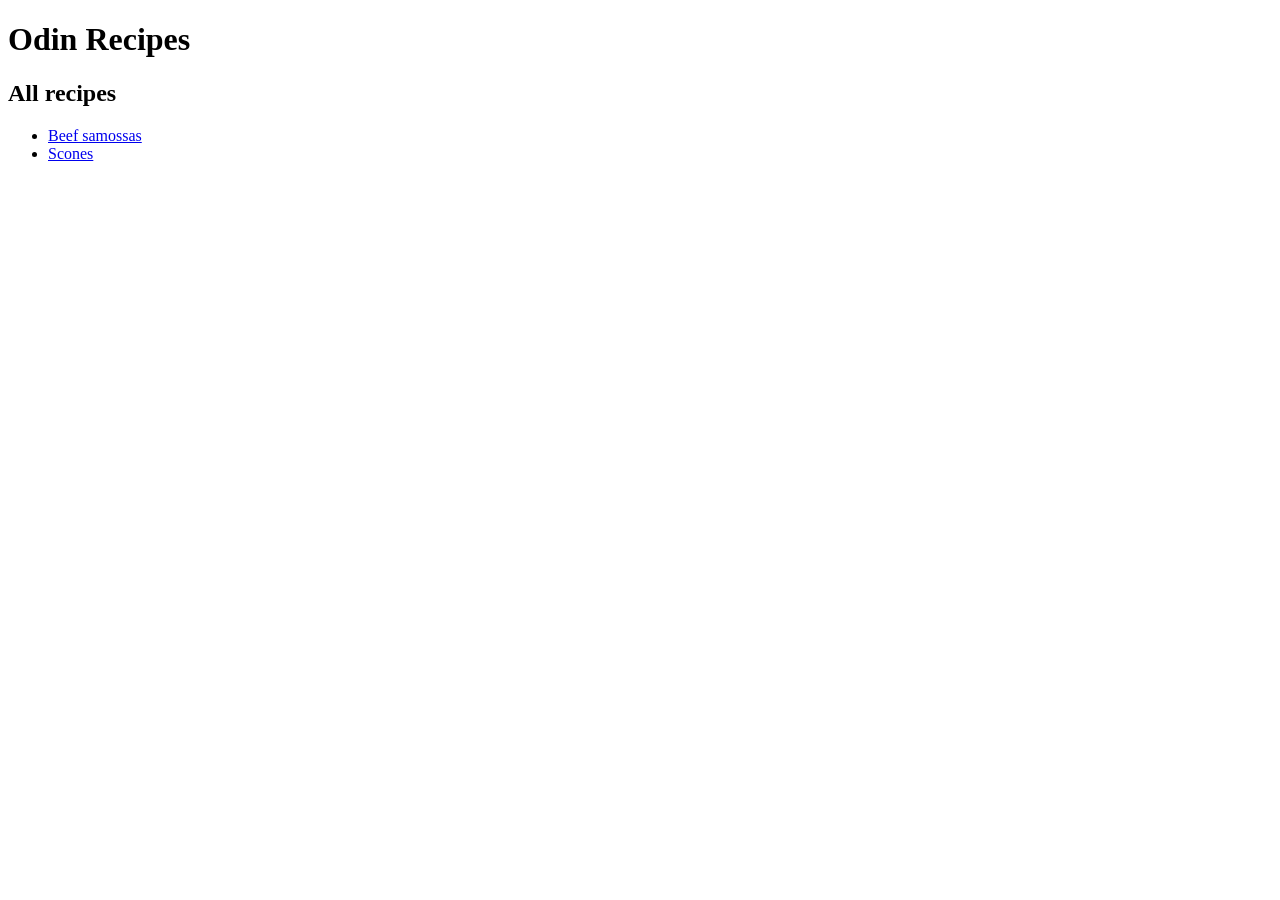
<file: index.html>
<!DOCTYPE html>
<html lang="en">
<head>
    <meta charset="UTF-8">
    <meta name="viewport" content="width=device-width, initial-scale=1.0">
    <title>Odin Recipes</title>
    <link rel="stylesheet" href="styles.css">
</head>
<body>
    <h1>Odin Recipes</h1>

    <h2>All recipes</h2>
    <ul>
        <li><a href="recipes/beef-samossas.html">Beef samossas</a></li>
        <li><a href="recipes/scones.html">Scones</a></li>
    </ul>
</body>
</html>
</file>
<file: styles.css>
div.body-text {

}
</file>
